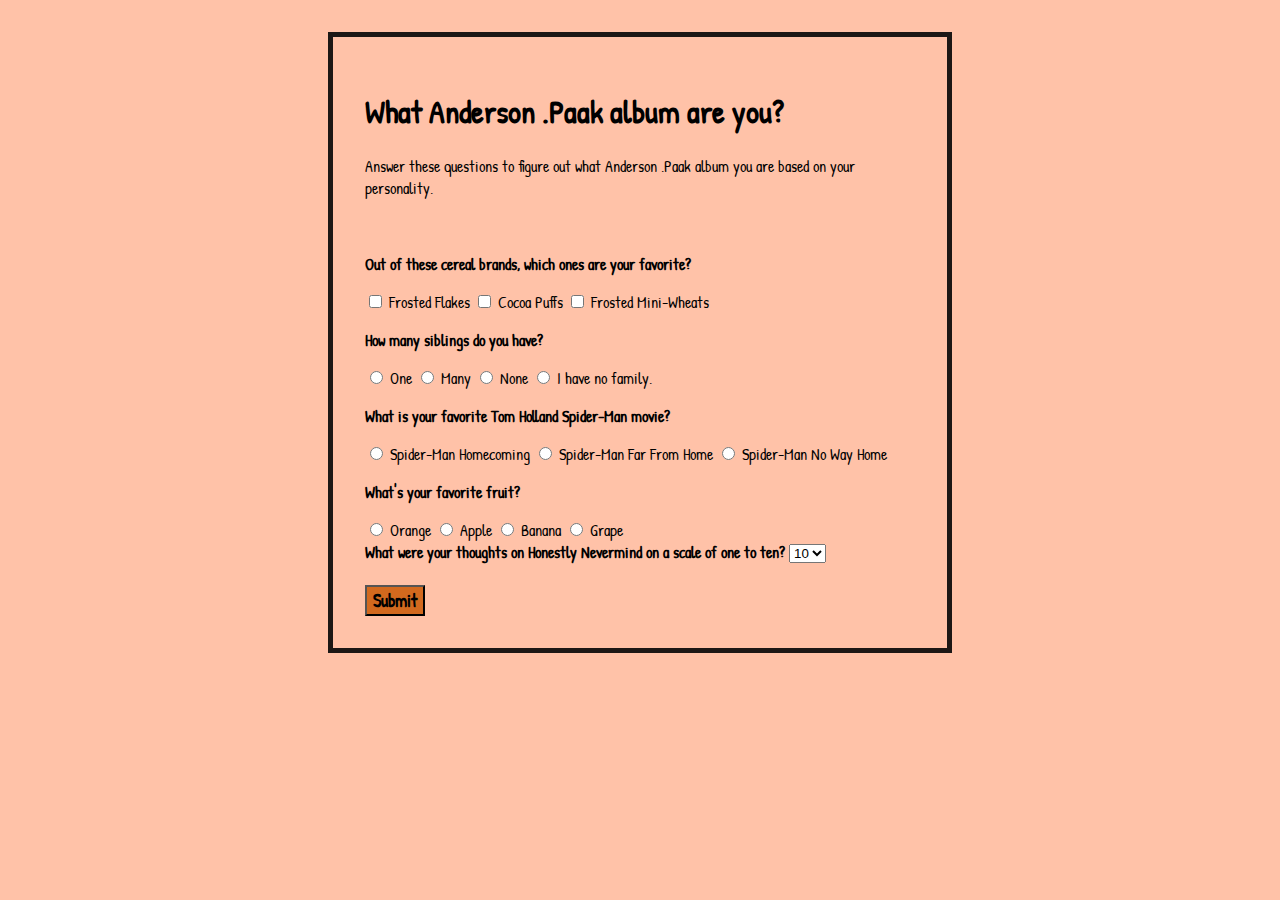
<file: index.html>
<!DOCTYPE html>
<html lang="en">
    <head>
        <meta charset="UTF-8">
        <meta http-equiv="X-UA-Compatible" content="IE=edge">
        <meta name="viewport" content="width=device-width, initial-scale=1.0">
        <title>Peter Aimasiko</title>
        <link rel="stylesheet" href="https://fonts.googleapis.com/css?family=Patrick%20Hand">
        <style>
            body {
                font-family: "Patrick Hand", sans-serif;
            }
        </style>
        <link rel="stylesheet" type="text/css" href="index.css">
    </head>
    <body>
        <form action="results.html" method="get">
            <h1>What Anderson .Paak album are you?</h1>
            <p>Answer these questions to figure out what Anderson .Paak album you are based on your personality.</p>
            <br/>
            <div>
                <p><b>Out of these cereal brands, which ones are your favorite?</b></p>
                <input type="checkbox" id="flakes" name="cereal" value="flakes"> 
                <label for="flakes">Frosted Flakes</label>
                
                <input type="checkbox" id="cocoa" name="cereal" value="cocoa"> 
                <label for="cocoa">Cocoa Puffs</label>

                <input type="checkbox" id="wheats" name="cereal" value="wheats"> 
                <label for="wheats">Frosted Mini-Wheats</label>
            </div>
            
            <div>
                <p><b>How many siblings do you have?</b></p>
                <input type="radio" id="one" name="siblings" value="one">
                <label for="one">One</label>

                <input type="radio" id="many" name="siblings" value="many">
                <label for="many">Many</label>

                <input type="radio" id="none" name="siblings" value="none">
                <label for="none">None</label>
                
                <input type="radio" id="nofame" name="siblings" value="nofam">
                <label for="nofam">I have no family.</label>
            </div>
            
            <div>
                <p><b>What is your favorite Tom Holland Spider-Man movie?</b></p>
                <input type="radio" id="homecoming" name="movies" value="homecoming">
                <label for="homecoming">Spider-Man Homecoming</label>

                <input type="radio" id="farhome" name="movies" value="farhome">
                <label for="farhome">Spider-Man Far From Home</label>

                <input type="radio" id="nohome" name="movies" value="nohome">
                <label for="nohome">Spider-Man No Way Home</label>
            </div>

            <div>
                <p><b>What's your favorite fruit?</b></p>
                <input type="radio" id="orange" name="fruit" value="orange">
                <label for="orange">Orange</label>

                <input type="radio" id="apple" name="fruit" value="apple">
                <label for="apple">Apple</label>

                <input type="radio" id="banana" name="fruit" value="banana">
                <label for="banana">Banana</label>

                <input type="radio" id="grape" name="fruit" value="grape">
                <label for="grape">Grape</label>
            </div>

            <div>
               <label for="scaleof"><b>What were your thoughts on Honestly Nevermind on a scale of one to ten?</b></label>
               <select name="scaleof" id="scaleof">
                    <option value="10">10</option>
                    <option value="9">9</option>
                    <option value="8">8</option>
                    <option value="7">7</option>
                    <option value="6">6</option>
                    <option value="5">5</option>
                    <option value="4">4</option>
                    <option value="3">3</option>
                    <option value="2">2</option>
                    <option value="1">1</option>
                    <option value="0">0</option>
               </select>


            </div>
            <br/>
            <div id="submit-div" >
                <input id="submit-btn" type="submit" value="Submit">
            </div>

        </form>
    </body>
</html>
</file>
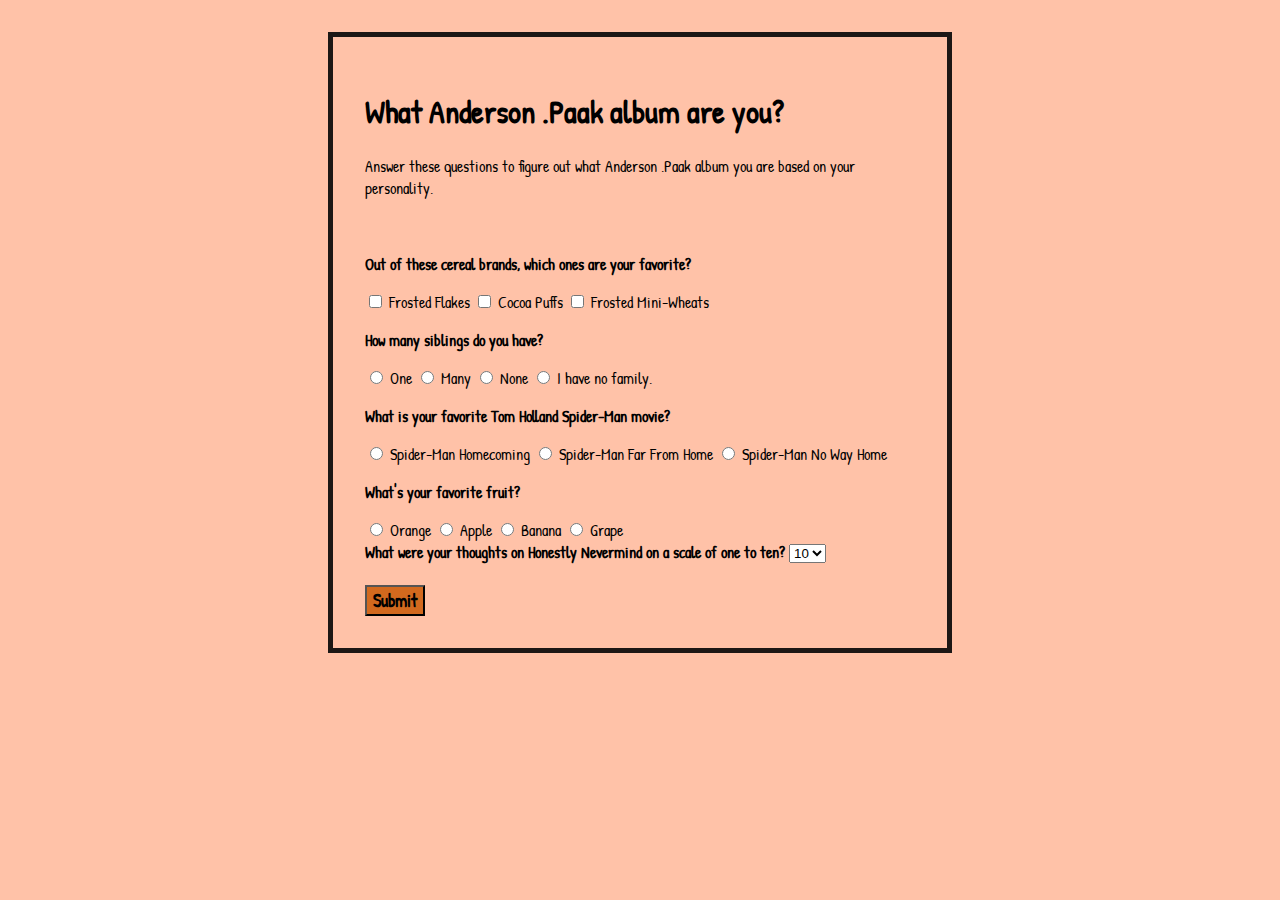
<file: form.html>
<!DOCTYPE html>
<html lang="en">
    <head>
        <meta charset="UTF-8">
        <meta http-equiv="X-UA-Compatible" content="IE=edge">
        <meta name="viewport" content="width=device-width, initial-scale=1.0">
        <title>Peter Aimasiko</title>
        <link rel="stylesheet" href="https://fonts.googleapis.com/css?family=Patrick%20Hand">
        <style>
            body {
                font-family: "Patrick Hand", sans-serif;
            }
        </style>
        <link rel="stylesheet" type="text/css" href="index.css">
    </head>
    <body>
        <form action="results.html" method="get">
            <h1>What Anderson .Paak album are you?</h1>
            <p>Answer these questions to figure out what Anderson .Paak album you are based on your personality.</p>
            <br/>
            <div>
                <p><b>Out of these cereal brands, which ones are your favorite?</b></p>
                <input type="checkbox" id="flakes" name="cereal" value="flakes"> 
                <label for="flakes">Frosted Flakes</label>
                
                <input type="checkbox" id="cocoa" name="cereal" value="cocoa"> 
                <label for="cocoa">Cocoa Puffs</label>

                <input type="checkbox" id="wheats" name="cereal" value="wheats"> 
                <label for="wheats">Frosted Mini-Wheats</label>
            </div>
            
            <div>
                <p><b>How many siblings do you have?</b></p>
                <input type="radio" id="one" name="siblings" value="one">
                <label for="one">One</label>

                <input type="radio" id="many" name="siblings" value="many">
                <label for="many">Many</label>

                <input type="radio" id="none" name="siblings" value="none">
                <label for="none">None</label>
                
                <input type="radio" id="nofame" name="siblings" value="nofam">
                <label for="nofam">I have no family.</label>
            </div>
            
            <div>
                <p><b>What is your favorite Tom Holland Spider-Man movie?</b></p>
                <input type="radio" id="homecoming" name="movies" value="homecoming">
                <label for="homecoming">Spider-Man Homecoming</label>

                <input type="radio" id="farhome" name="movies" value="farhome">
                <label for="farhome">Spider-Man Far From Home</label>

                <input type="radio" id="nohome" name="movies" value="nohome">
                <label for="nohome">Spider-Man No Way Home</label>
            </div>

            <div>
                <p><b>What's your favorite fruit?</b></p>
                <input type="radio" id="orange" name="fruit" value="orange">
                <label for="orange">Orange</label>

                <input type="radio" id="apple" name="fruit" value="apple">
                <label for="apple">Apple</label>

                <input type="radio" id="banana" name="fruit" value="banana">
                <label for="banana">Banana</label>

                <input type="radio" id="grape" name="fruit" value="grape">
                <label for="grape">Grape</label>
            </div>

            <div>
               <label for="scaleof"><b>What were your thoughts on Honestly Nevermind on a scale of one to ten?</b></label>
               <select name="scaleof" id="scaleof">
                    <option value="10">10</option>
                    <option value="9">9</option>
                    <option value="8">8</option>
                    <option value="7">7</option>
                    <option value="6">6</option>
                    <option value="5">5</option>
                    <option value="4">4</option>
                    <option value="3">3</option>
                    <option value="2">2</option>
                    <option value="1">1</option>
                    <option value="0">0</option>
               </select>


            </div>
            <br/>
            <div id="submit-div" >
                <input id="submit-btn" type="submit" value="Submit">
            </div>

        </form>
    </body>
</html>
</file>
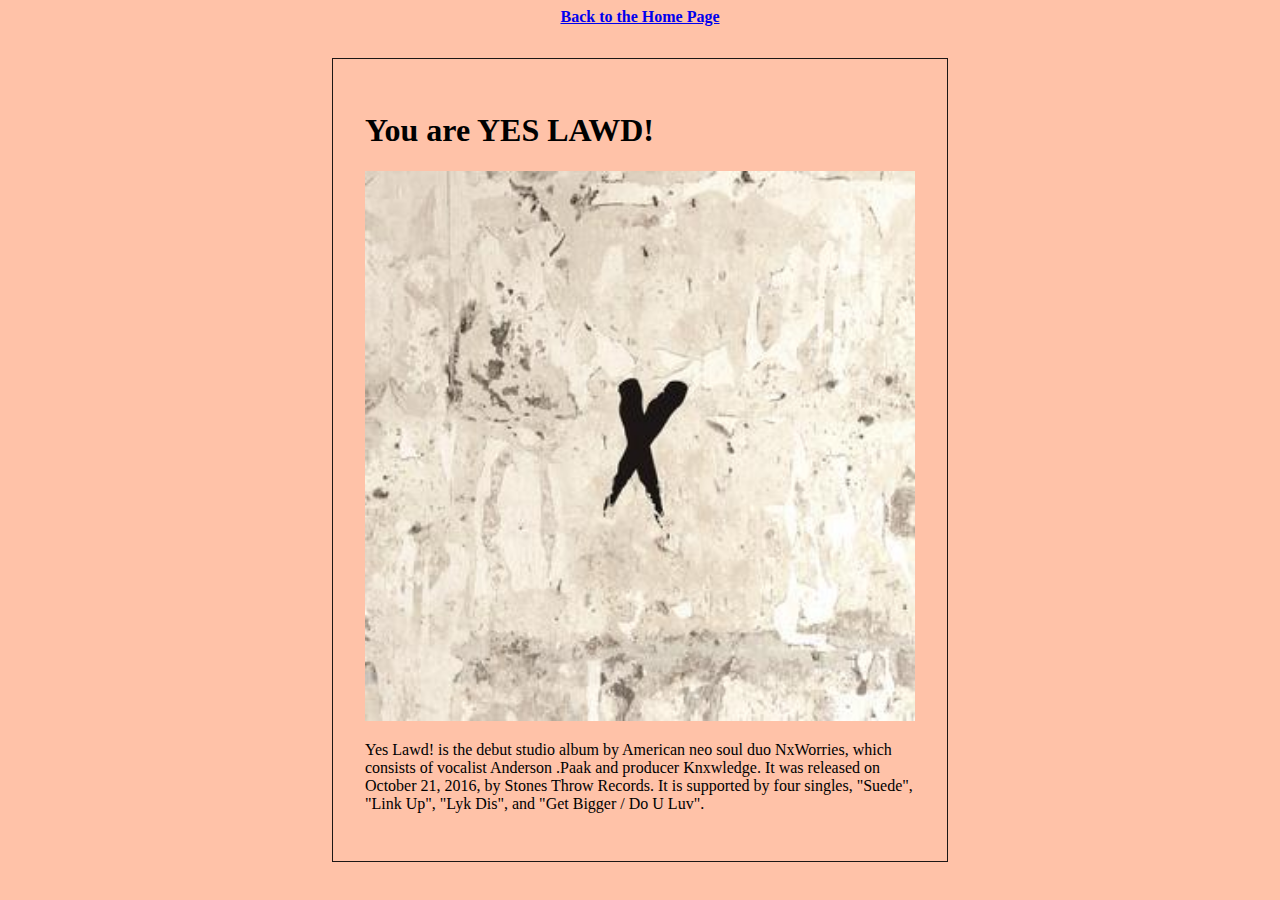
<file: results.html>
<!DOCTYPE html>
<html lang="en">
<head>
    <meta charset="UTF-8">
    <meta http-equiv="X-UA-Compatible" content="IE=edge">
    <meta name="viewport" content="width=device-width, initial-scale=1.0">
    <title>Peter Aimasiko</title>
    <script src="index.js"></script>
    <link rel="stylesheet" type="text/css" href="index.css">
</head>
<body>
    <a href="index.html"><b>Back to the Home Page</b></a>
    <div id="results"></div>
</body>
</html>
</file>
<file: index.css>
#image {
    width: 100%;
    justify-content: center;

}

a {
    justify-content: center;
    text-align: center;
    display: flex;
}

form {
    border: 5px solid #1c1715;
    max-width: 550px;
    margin: 2rem auto;
    padding: 2rem;
}

#results {
    border: 1px solid #1c1715;
    max-width: 550px;
    margin: 2rem auto;
    padding: 2rem;
    font-family: Georgia, 'Times New Roman', Times, serif;
}

img {
    width: 50%;

}

#submit-div {
    display: flex;
}

#submit-btn {
    background-color: chocolate;
    font-weight: bold;
    font-family: "Patrick Hand";
    font-size: large;
    justify-content: center;
}

body {
    background-color: #ffc2a8;
}
</file>
